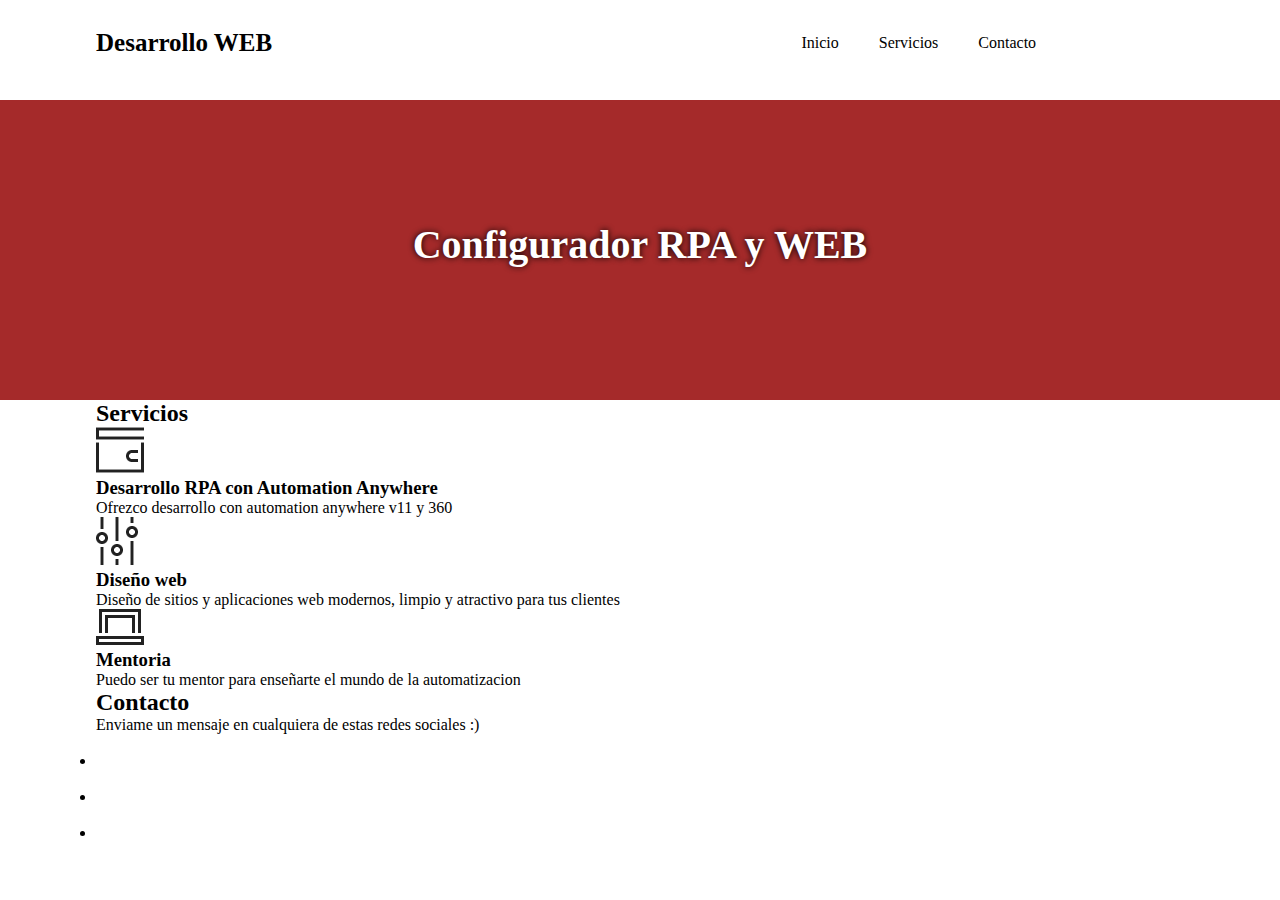
<file: index.html>
<!DOCTYPE html>
<html lang="es">
<head>
    <!-- Codificacion de caracteres -->
    <meta charset="UTF-8">
    <!-- Responsive Web Design -->
    <meta name="viewport" content="width=device-width, initial-scale=1.0, maximum-scale=1.0">
    <!-- Titulo de la web -->
    <title>PWA en angular</title>
    <!-- Descripcion de la pagina -->
    <meta name="author" content="Juan Morales">
    <meta name="Description" content="This site provides information about my profile and my abilities to create progressive web apps.">
    <!-- Imagen favicon de la pagina -->
    <link rel="shortcut icon" href="img/favicon.png" type="image/x-icon">
    <!--Color de la aplicación-->
    <meta name="theme-color" content="black"/>
    <!--Optimización mobile android-->
    <meta name="MobileOptimized" content="width"/>
    <meta name="HandheldFriendly" content="true"/>
    <!--Optimización mobile apple-->
    <meta name="apple-mobile-web-app-capable" content="yes"/>
    <meta name="apple-mobile-web-app-status-bar-style" content="black-translucent"/>
    <link rel="apple-touch-icon" href="img/favicon.png" />
    <link rel="apple-touch-startup-image" href="img/favicon.png" />
    <!--Conf general PWA-->
    <link rel="manifest" href="manifest.json"/>
    <!-- Hoja de estilos -->
    <link rel="stylesheet" href="css/styles.css">
    <!--Scripts-->
    <script src="main.js"></script>
</head>
<body>
    <header id="main-header">
        <div class="container">
            <div id="logo">
                <h1>Desarrollo WEB</h1>
            </div>
            <div id="menu">
                <ul>
                    <li>
                        <a href="#main-header">Inicio</a>
                    </li>
                    <li>
                        <a href="#services">Servicios</a>
                    </li>
                    <li>
                        <a href="#footer">Contacto</a>
                    </li>
                </ul>
            </div> <!--end menu-->
        </div>
    </header>

    <div class="clearfix"></div>
    
    <!-- slider -->
    <div id="slider">
        <div class="container">
            <h2> Configurador RPA y WEB</h2>
        </div>
    </div>
    <!-- end slider -->

    <!-- services -->
    <div id="services">
        <div class="container">
            <h2 class="subheader">Servicios</h2>
        
            <div class="service">
                <img src="img/1.png" alt="">
                <h3>Desarrollo RPA con Automation Anywhere</h3>
                <p>Ofrezco desarrollo con automation anywhere v11 y 360</p>
            </div>
            <div class="service">
                <img src="img/2.png" alt="">
                <h3>Diseño web</h3>
                <p>Diseño de sitios y aplicaciones web modernos, limpio y atractivo para tus clientes</p>
            </div>
            <div class="service">
                <img src="img/3.png" alt="">
                <h3>Mentoria</h3>
                <p>Puedo ser tu mentor para enseñarte el mundo de la automatizacion</p>
            </div>
        </div>
        <!-- end container -->
    </div>
    <!-- end services -->

    <!-- footer -->
    <footer id="footer">
        <div class="container">
            <h2 class="subheader">
                Contacto
            </h2>
            <p>
                Enviame un mensaje en cualquiera de estas redes sociales :)
            </p>
            <ul>
                <li>
                    <a href="">
                        <img src="img/twitter.png" alt="">
                    </a>
                </li>
                <li>
                    <a href="">
                        <img src="img/facebook.png" alt="">
                    </a>
                </li>
                <li>
                    <a href="">
                        <img src="img/instagram.png" alt="">
                    </a>
                </li>
            </ul>
        </div>
    </footer>
</body>
</html>
</file>
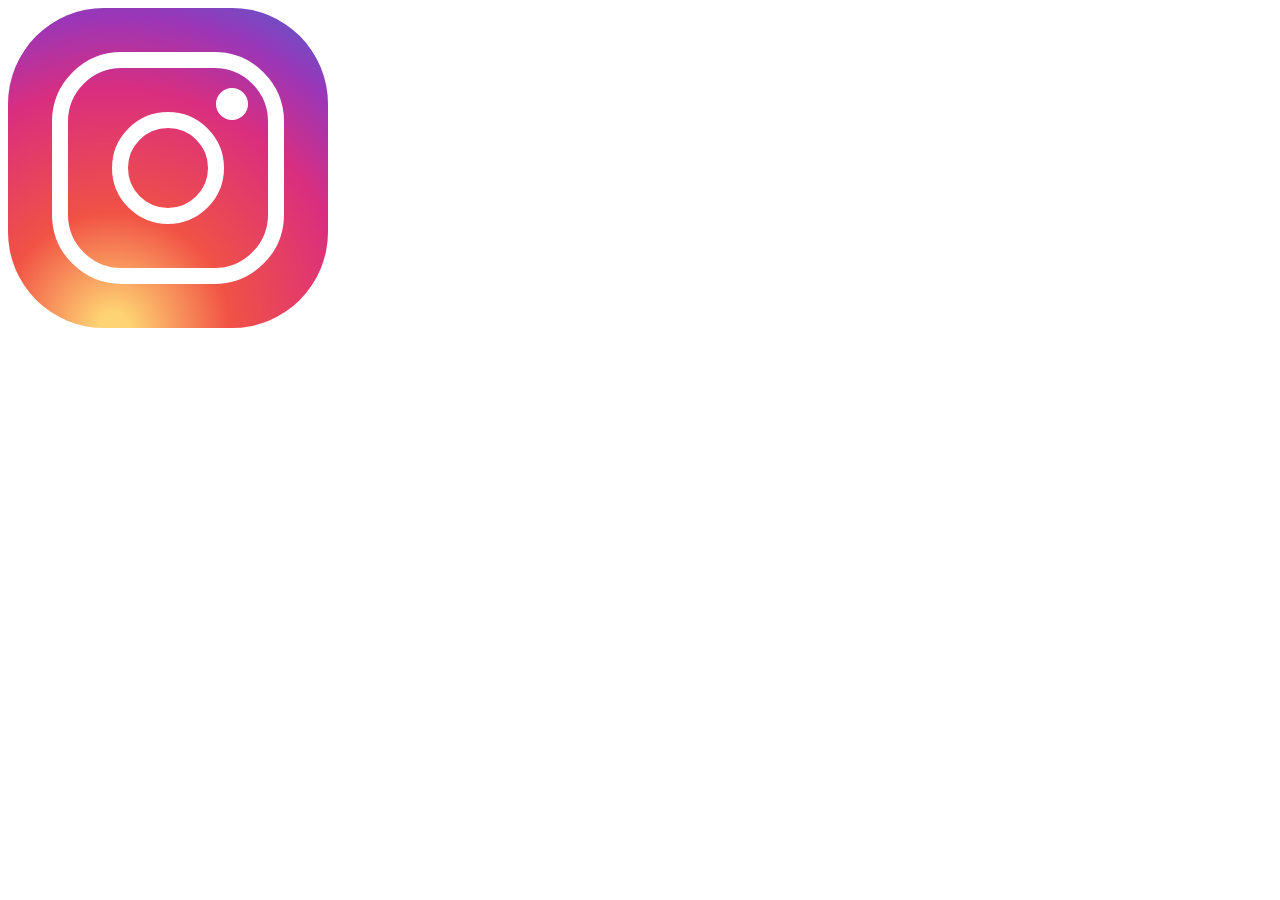
<file: logo.html>
<!DOCTYPE html>
<html lang="es">
<head>
    <meta charset="UTF-8">
    <meta http-equiv="X-UA-Compatible" content="IE=edge">
    <meta name="viewport" content="width=device-width, initial-scale=1.0">
    <title>Logo Instagram</title>
</head>
<body>
    <div><span><link rel="stylesheet" href="logo_Instragram.css"></span></div>
    <!-- <span class="linkedin-logo"><link rel="stylesheet" href="logo_Instragram.css"></span> -->

</body>
</html>
</file>
<file: css/styles.css>
/* Estilos generales */
*{
    margin: 0px;
    padding: 0px;
    text-decoration: none;
    font-family: 'Open Sans', Verdana;
}
body{
    background: white;
}
.clearfix{
    clear: both;
    float: none;
}
.container{
    width: 85%;
    margin: 0% auto; 
    /* centrar un bloque */
}

/* Cabecera */
 #main-header{
    background: white;
    height: 100px;
    line-height: 85px;
}
#logo{
    width: 63%;
    float: left;
}
#logo h1{
    font-weight: bold;
    font-size: 25px;
    color: black;
}
#menu{
    width: 380px;
    float: left;
}
#menu ul li{
    list-style: none;
    float: left;
    margin-left: 20px;
    margin-right: 20px;
}
#menu ul li a {
    color: black;
}
#menu ul li a:hover {
    color: brown;
}
/* Slider */
#slider{
    height: 300px;
    background: brown;
}
#slider h2{
    font-size: 40px;
    text-align: center;
    color: white;
    line-height: 290px;
    text-shadow: 0px 0px 6px black;
}

/* media query */
@media (max-width: 1225px)
{
    .container{
        width: 95%;
    }
}
@media (max-width: 1085px)
{
    #main-header{
        height: 70px;
        line-height: 65px;
    }
    #logo{
        width: 60%;
    }
}
@media (max-width: 1000px)
{
    #logo{
        width: 227px;
        float: none;
        margin: 0px auto;
    }
    #menu{
        float: none;
        margin: 0px auto;
    }
    #menu ul{
        width: 100%;
        margin: 0px auto;
        text-align: center;
    }

}
</file>
<file: logo_Instragram.css>
div{
    height: 20rem;
    width: 20rem;
    background: radial-gradient(
        circle at 33% 100%,
        #fed373 4%,
        #f15245 30%,
        #d92e7f 62%,
        #9b36b7,
        #515ecf
    ); 
    border-radius: 30%;
    position: relative;
}

div:before{
    content: "";
    border: 1rem solid #fff;
    border-radius: 30%;
    width: 12.5rem;
    height: 12.5rem;
    left: 0;
    right: 0;
    position: absolute;
    margin: auto;
    top: 0;
    bottom: 0;
}

div:after{
    content: "";
    border: 1rem solid #fff;
    border-radius: 100%;
    width: 5rem;
    height: 5rem;
    left: 0;
    right: 0;
    position: absolute;
    margin: auto;
    top: 0;
    bottom: 0;
}

span{
    content: "";
    border: 1rem solid #fff;
    border-radius: 100%;
    width: 0;
    height: 0;
    right: 5rem;
    position: absolute;
    margin: auto;
    top: 5rem;
}

/* .linkedin-logo {
    display: inline-block;
    width: 20rem;
    height: 20rem;
    background-image: url('https://www.linkedin.com/favicon.ico');
    background-size: contain;
} */
</file>
